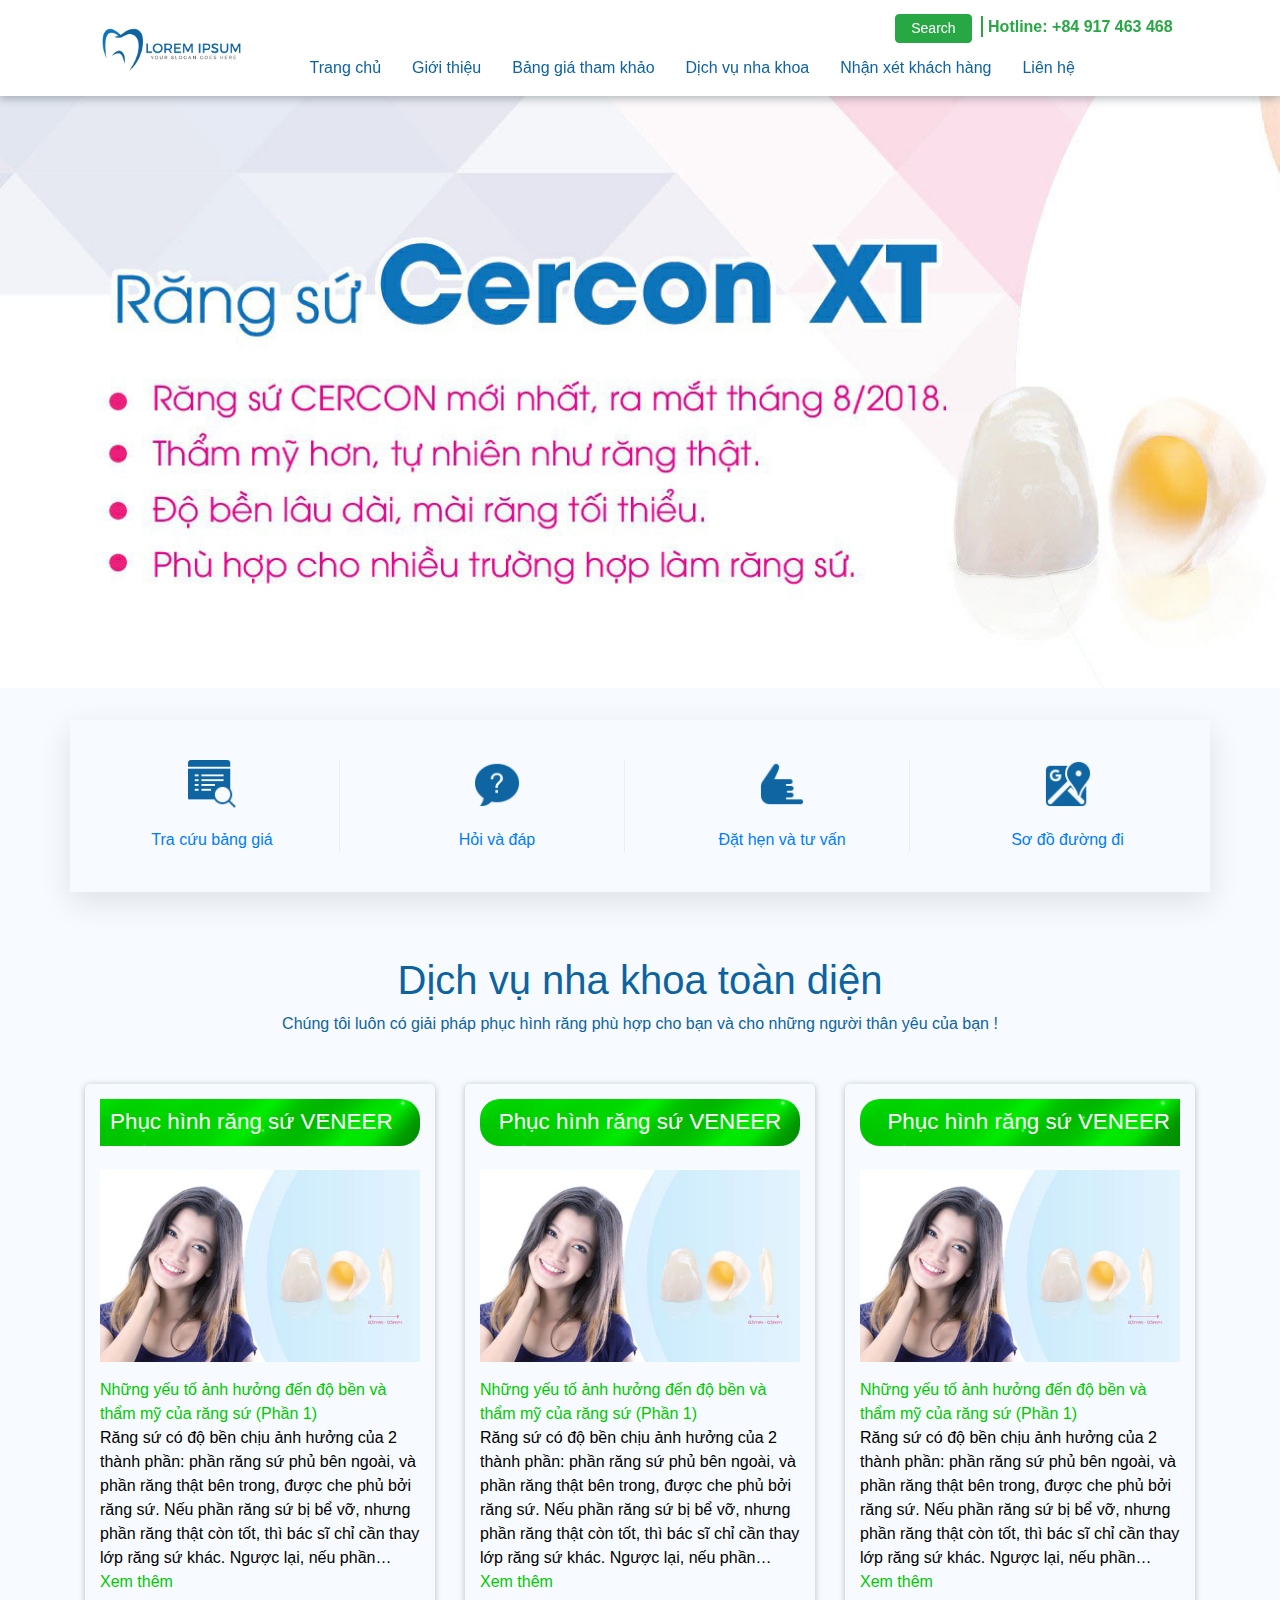
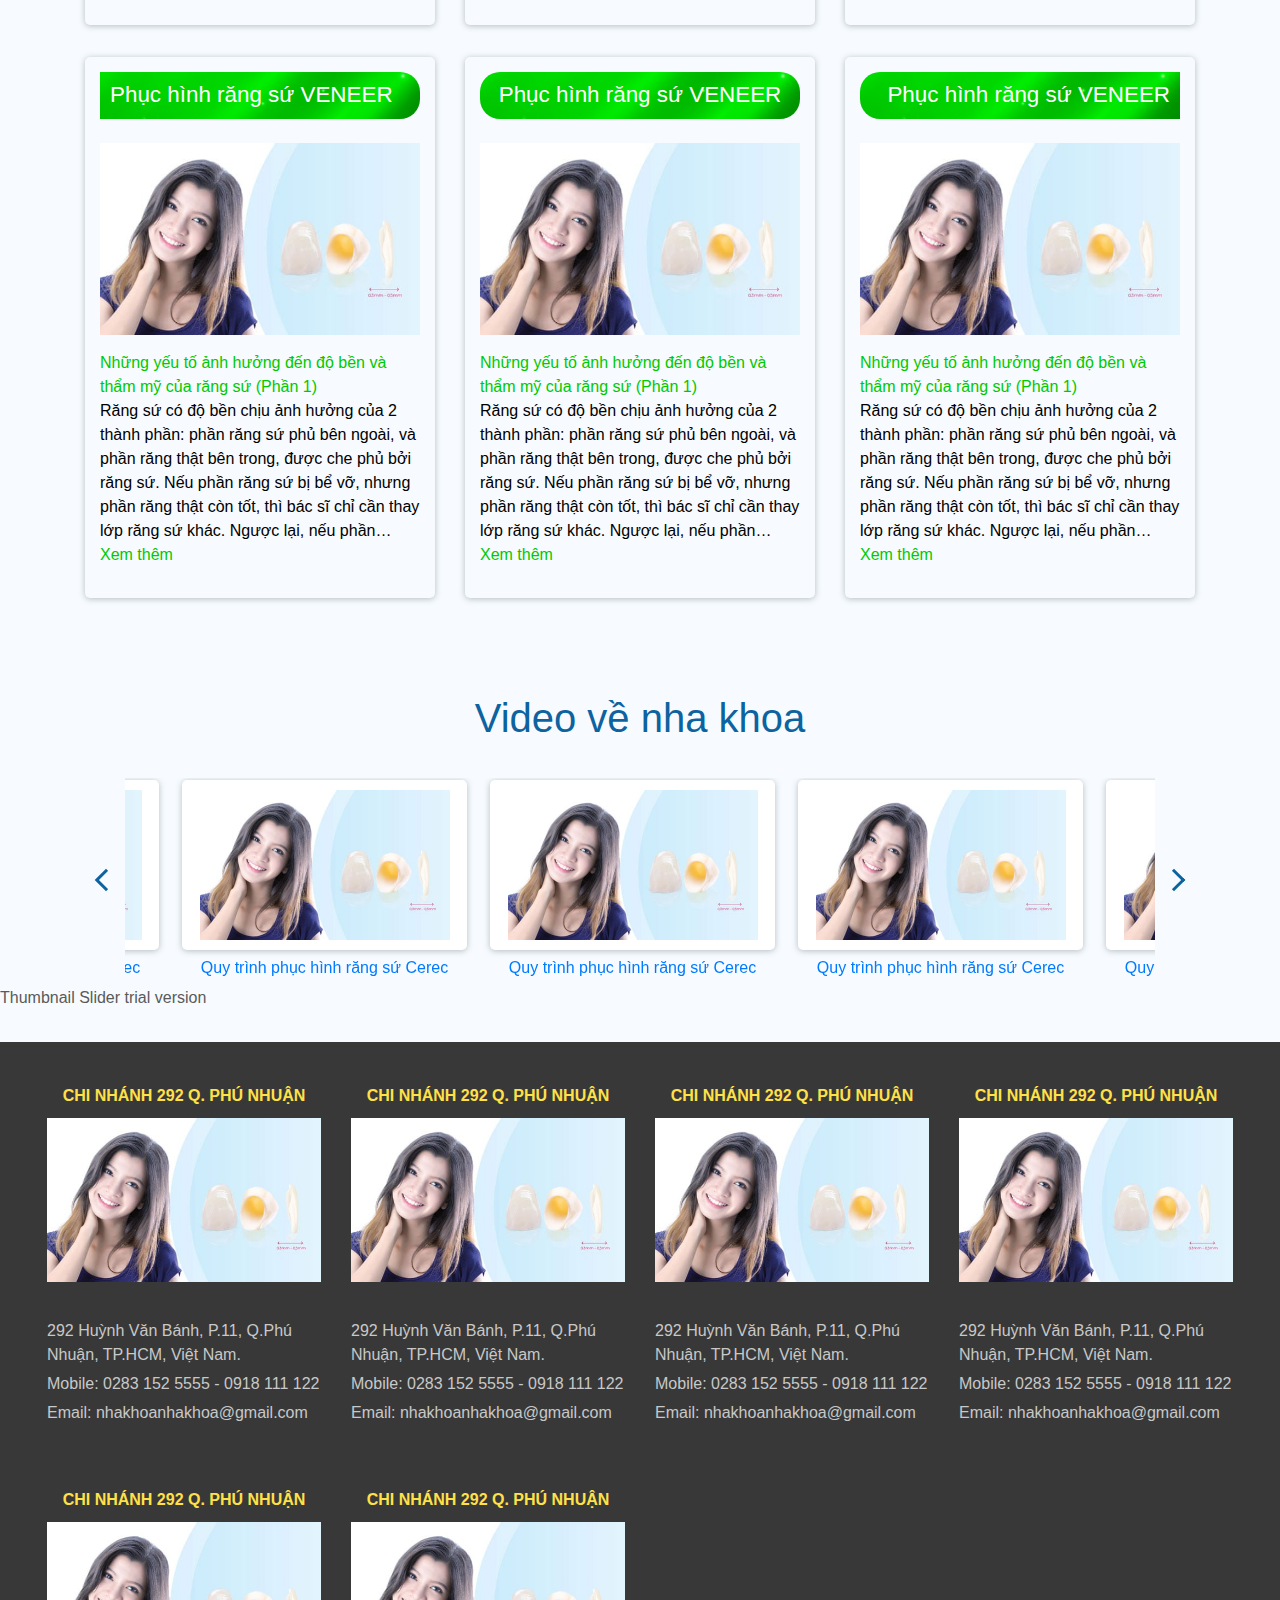
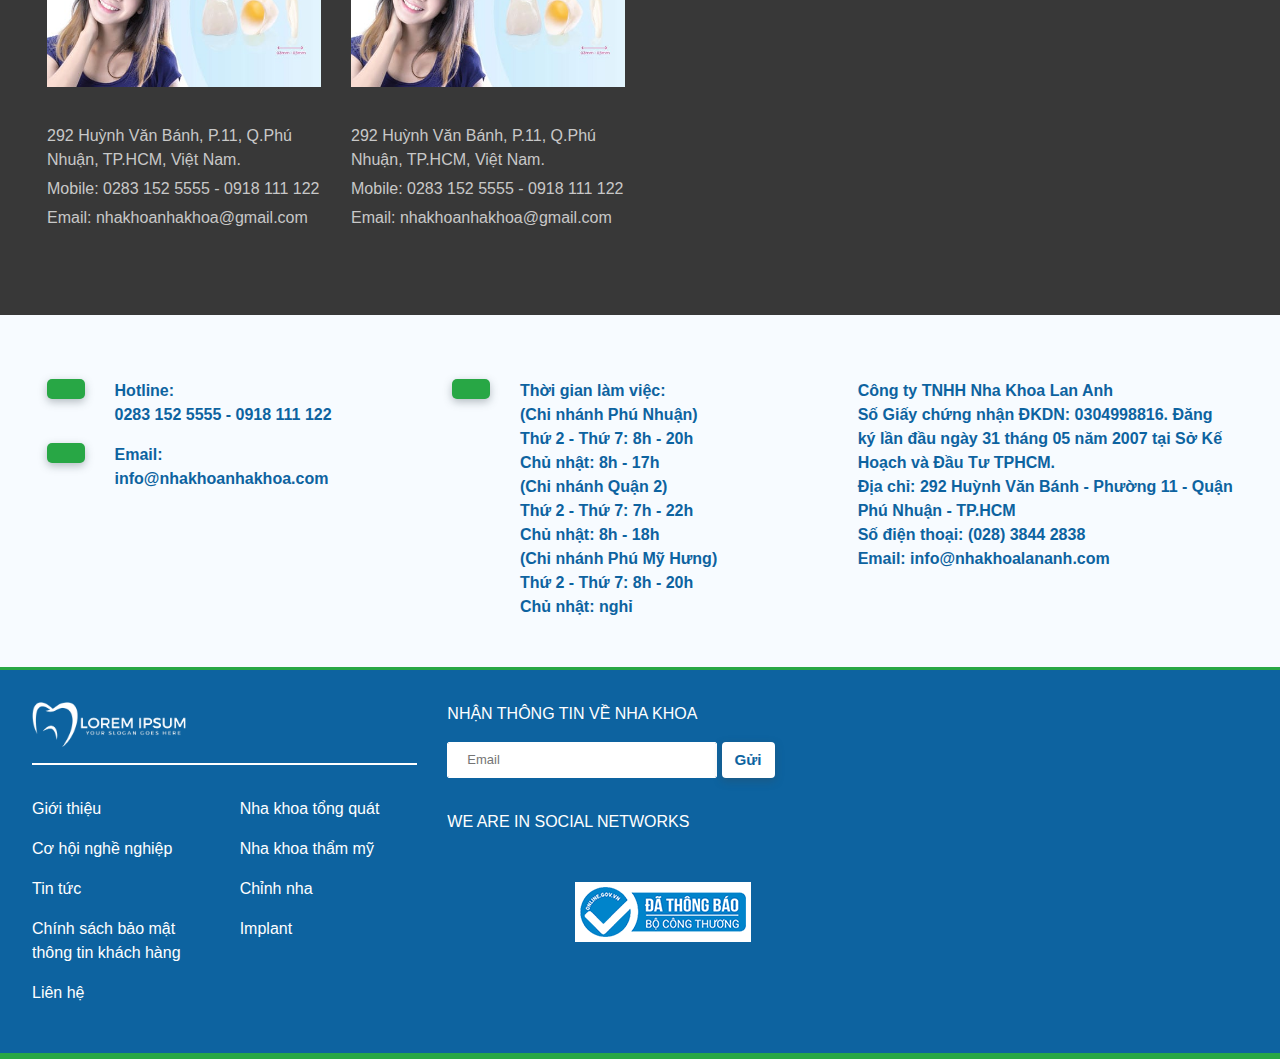
<file: index.html>
<!DOCTYPE html>
<html lang="en">

<head>
    <meta charset="UTF-8">
    <meta name="viewport" content="width=device-width, initial-scale=1.0">
    <meta http-equiv="X-UA-Compatible" content="ie=edge">
    <meta name="description"
        content="Chuyên phục hình răng sứ, implant và chỉnh nha. Có labo giúp làm răng sứ đẹp, nhanh, đúng kĩ thuật.">
    <title>Nha khoa</title>
    <link rel="icon" type="image/x-icon" href="assets/images/favicon.ico">
    <link rel="stylesheet" href="https://use.fontawesome.com/releases/v5.8.1/css/all.css"
        integrity="sha384-50oBUHEmvpQ+1lW4y57PTFmhCaXp0ML5d60M1M7uH2+nqUivzIebhndOJK28anvf" crossorigin="anonymous">
    <link rel="stylesheet" href="assets/css/bootstrap.min.css">
    <link rel="stylesheet" href="assets/css/carousel.css">
    <link rel="stylesheet" href="assets/css/custom.css">
    <link rel="stylesheet" href="assets/css/thumbnail-slider.css">
    <link rel="stylesheet" href="assets/css/responsive.css">
</head>

<body>
    <header>
        <nav class="navbar navbar-expand-md navbar-dark fixed-top" id="navbar">
            <div class="row">
                
                <div class="col-xs-12 col-sm-12 col-md-12 col-lg-12 res-mobile">
                    <button class="navbar-toggler collapsed" id="navbarCollapse" type="button" data-toggle="collapse" data-target="#navbarCollapse"
                        aria-controls="navbarCollapse" aria-expanded="false" aria-label="Toggle navigation">
                        <span class="navbar-toggler-icon"></span>
                    </button>
                    <img src="assets/images/logo.png" class="img-res" alt="">
                </div>
                <div class="col-xs-2 col-sm-2 col-md-2 col-lg-2 res-web">
                    <a class="navbar-brand" href="#"><img src="assets/images/logo.png" alt=""></a>
                </div>
                <div class="col-xs-10 col-sm-10 col-md-10 col-lg-10">
                    <div class="navbar-collapse collapse" id="navbarCollapse">
                        <div class="row control">
                            <div class="col-xs-12 col-sm-12 col-md-12 col-lg-12 text-right">
                                <div>
                                    <span>
                                        <input id="searchBox" class="hide" type="textSearch" placeholder="Search..">
                                        <button class="btn btn-success" id="btnSearch">Search</button>
                                    </span>
                                    <span class="hotline">Hotline: +84 917 463 468</span>
                                </div>
                            </div>
                        </div>
                        <div >
                            <div class="col-xs-12 col-sm-12 col-md-12 col-lg-12">
                                <ul class="navbar-nav mr-auto" id="menu-item">
                                    <li class="nav-item active">
                                        <a class="nav-link" href="index.html">Trang chủ</a>
                                    </li>
                                    <li class="nav-item">
                                        <a class="nav-link" href="intro.html">Giới thiệu</a>
                                    </li>
                                    <li class="nav-item">
                                        <a class="nav-link" href="#">Bảng giá tham khảo</a>
                                    </li>
                                    <li class="nav-item">
                                        <a class="nav-link" href="#">Dịch vụ nha khoa</a>
                                    </li>
                                    <li class="nav-item">
                                        <a class="nav-link" href="#">Nhận xét khách hàng</a>
                                    </li>
                                    <li class="nav-item">
                                        <a class="nav-link" href="contact.html">Liên hệ</a>
                                    </li>
                                </ul>
                            </div>
                        </div>
                    </div>
                </div>
            </div>
        </nav>
    </header>

    <main role="main">
        
        <!-- slider -->

        <div id="myCarousel" class="carousel slide" data-ride="carousel">
            <ol class="carousel-indicators">
                <li data-target="#myCarousel" data-slide-to="0" class="active"></li>
                <li data-target="#myCarousel" data-slide-to="1" class=""></li>
                <li data-target="#myCarousel" data-slide-to="2" class=""></li>
            </ol>
            <div class="carousel-inner">
                <div class="carousel-item active">
                    <img class="first-slide" src="assets/images/slide01.jpg" alt="First slide">
                </div>
                <div class="carousel-item">
                    <img class="second-slide" src="assets/images/slide02.jpg" alt="Second slide">
                </div>
                <div class="carousel-item">
                    <img class="third-slide" src="assets/images/slide03.jpg" alt="Third slide">
                </div>
            </div>
            <a class="carousel-control-prev" href="#myCarousel" role="button" data-slide="prev">
                <span class="carousel-control-prev-icon" aria-hidden="true"></span>
                <span class="sr-only">Previous</span>
            </a>
            <a class="carousel-control-next" href="#myCarousel" role="button" data-slide="next">
                <span class="carousel-control-next-icon" aria-hidden="true"></span>
                <span class="sr-only">Next</span>
            </a>
        </div>

        <!-- slider -->

        <!-- list-control -->

        <div class="container">
            <div class="row list-control">
                <div class="col-lg-3 col-md-6 col-sm-6">
                    <div class="single-features">
                        <div class="f-icon">
                            <img src="assets/images/icon/search.png" alt="">
                        </div>
                        <a href="">Tra cứu bảng giá</a>
                    </div>
                </div>

                <div class="col-lg-3 col-md-6 col-sm-6">
                    <div class="single-features">
                        <div class="f-icon">
                            <img src="assets/images/icon/question.png" alt="">
                        </div>
                        <a href="">Hỏi và đáp</a>
                    </div>
                </div>

                <div class="col-lg-3 col-md-6 col-sm-6">
                    <div class="single-features">
                        <div class="f-icon">
                            <img src="assets/images/icon/call.png" alt="">
                        </div>
                        <a href="">Đặt hẹn và tư vấn</a>
                    </div>
                </div>

                <div class="col-lg-3 col-md-6 col-sm-6">
                    <div class="single-features non-border">
                        <div class="f-icon">
                            <img src="assets/images/icon/map.png" alt="">
                        </div>
                        <a href="">Sơ đồ đường đi</a>
                    </div>
                </div>
            </div>
        </div>

        <!-- list-control -->

        <!-- list service -->

        <div class="container">
            <div class="head-service">
                <h1>Dịch vụ nha khoa toàn diện</h1>
                <p>Chúng tôi luôn có giải pháp phục hình răng phù hợp cho bạn và cho những người thân yêu của bạn !</p>
            </div>

            <div class="content-service">
                <div class="row">
                    <div class="col-xs-4 col-sm-4 col-md-4 col-lg-4 col-service">
                        <div class="contents">
                            <h3>Phục hình răng sứ VENEER</h3>
                            <img src="./assets/images/service/veneer.jpg" width="100%" alt="">
                            <p class="service-desc">
                                <a class="link-service" href="">Những yếu tố ảnh hưởng đến độ bền và thẩm mỹ của răng sứ
                                    (Phần 1)</a><br>
                                Răng sứ có độ bền chịu ảnh hưởng của 2 thành phần: phần răng sứ phủ bên ngoài, và phần
                                răng thật bên trong, được che phủ
                                bởi răng sứ. Nếu phần răng sứ bị bể vỡ, nhưng phần răng thật còn tốt, thì bác sĩ chỉ cần
                                thay lớp răng sứ khác. Ngược
                                lại, nếu phần… <br><a class="link-service" href="">Xem thêm <i
                                        class="fa fa-angle-double-right" aria-hidden="true"></i></a>
                            </p>
                        </div>
                    </div>
                    <div class="col-xs-4 col-sm-4 col-md-4 col-lg-4 col-service col-center">
                        <div class="contents">
                            <h3>Phục hình răng sứ VENEER</h3>
                            <img src="./assets/images/service/veneer.jpg" width="100%" alt="">
                            <p class="service-desc">
                                <a class="link-service" href="">Những yếu tố ảnh hưởng đến độ bền và thẩm mỹ của răng sứ
                                    (Phần 1)</a><br>
                                Răng sứ có độ bền chịu ảnh hưởng của 2 thành phần: phần răng sứ phủ bên ngoài, và phần
                                răng thật bên trong, được
                                che phủ
                                bởi răng sứ. Nếu phần răng sứ bị bể vỡ, nhưng phần răng thật còn tốt, thì bác sĩ chỉ cần
                                thay lớp răng sứ khác.
                                Ngược
                                lại, nếu phần… <br><a class="link-service" href="">Xem thêm <i
                                        class="fa fa-angle-double-right" aria-hidden="true"></i></a>
                            </p>
                        </div>
                    </div>
                    <div class="col-xs-4 col-sm-4 col-md-4 col-lg-4 col-service col-right">
                        <div class="contents">
                            <h3>Phục hình răng sứ VENEER</h3>
                            <img src="./assets/images/service/veneer.jpg" width="100%" alt="">
                            <p class="service-desc">
                                <a class="link-service" href="">Những yếu tố ảnh hưởng đến độ bền và thẩm mỹ của răng sứ
                                    (Phần 1)</a><br>
                                Răng sứ có độ bền chịu ảnh hưởng của 2 thành phần: phần răng sứ phủ bên ngoài, và phần
                                răng thật bên trong, được
                                che phủ
                                bởi răng sứ. Nếu phần răng sứ bị bể vỡ, nhưng phần răng thật còn tốt, thì bác sĩ chỉ cần
                                thay lớp răng sứ khác.
                                Ngược
                                lại, nếu phần… <br><a class="link-service" href="">Xem thêm <i
                                        class="fa fa-angle-double-right" aria-hidden="true"></i></a>
                            </p>
                        </div>
                    </div>
                    <div class="col-xs-4 col-sm-4 col-md-4 col-lg-4 col-service">
                        <div class="contents">
                            <h3>Phục hình răng sứ VENEER</h3>
                            <img src="./assets/images/service/veneer.jpg" width="100%" alt="">
                            <p class="service-desc">
                                <a class="link-service" href="">Những yếu tố ảnh hưởng đến độ bền và thẩm mỹ của răng sứ
                                    (Phần 1)</a><br>
                                Răng sứ có độ bền chịu ảnh hưởng của 2 thành phần: phần răng sứ phủ bên ngoài, và phần
                                răng thật bên trong, được che phủ
                                bởi răng sứ. Nếu phần răng sứ bị bể vỡ, nhưng phần răng thật còn tốt, thì bác sĩ chỉ cần
                                thay lớp răng sứ khác. Ngược
                                lại, nếu phần… <br><a class="link-service" href="">Xem thêm <i
                                        class="fa fa-angle-double-right" aria-hidden="true"></i></a>
                            </p>
                        </div>
                    </div>
                    <div class="col-xs-4 col-sm-4 col-md-4 col-lg-4 col-service col-center">
                        <div class="contents">
                            <h3>Phục hình răng sứ VENEER</h3>
                            <img src="./assets/images/service/veneer.jpg" width="100%" alt="">
                            <p class="service-desc">
                                <a class="link-service" href="">Những yếu tố ảnh hưởng đến độ bền và thẩm mỹ của răng sứ
                                    (Phần 1)</a><br>
                                Răng sứ có độ bền chịu ảnh hưởng của 2 thành phần: phần răng sứ phủ bên ngoài, và phần
                                răng thật bên trong, được
                                che phủ
                                bởi răng sứ. Nếu phần răng sứ bị bể vỡ, nhưng phần răng thật còn tốt, thì bác sĩ chỉ cần
                                thay lớp răng sứ khác.
                                Ngược
                                lại, nếu phần… <br><a class="link-service" href="">Xem thêm <i
                                        class="fa fa-angle-double-right" aria-hidden="true"></i></a>
                            </p>
                        </div>
                    </div>
                    <div class="col-xs-4 col-sm-4 col-md-4 col-lg-4 col-service col-right">
                        <div class="contents">
                            <h3>Phục hình răng sứ VENEER</h3>
                            <img src="./assets/images/service/veneer.jpg" width="100%" alt="">
                            <p class="service-desc">
                                <a class="link-service" href="">Những yếu tố ảnh hưởng đến độ bền và thẩm mỹ của răng sứ
                                    (Phần 1)</a><br>
                                Răng sứ có độ bền chịu ảnh hưởng của 2 thành phần: phần răng sứ phủ bên ngoài, và phần
                                răng thật bên trong, được
                                che phủ
                                bởi răng sứ. Nếu phần răng sứ bị bể vỡ, nhưng phần răng thật còn tốt, thì bác sĩ chỉ cần
                                thay lớp răng sứ khác.
                                Ngược
                                lại, nếu phần…<br><a class="link-service" href="">Xem thêm <i
                                        class="fa fa-angle-double-right" aria-hidden="true"></i></a>
                            </p>
                        </div>
                    </div>
                </div>
            </div>
        </div>

        <!-- list service -->

        <!-- FOOTER -->

        <!-- video -->

        <div class="container">
            <div class="head-service">
                <h1>Video về nha khoa</h1>
            </div>

            <div id="thumbnail-slider">
                <div class="inner">
                    <ul>
                        <li>
                            <div class="panel-thumbnail">
                                <a href="contact.html" title="image 3" class="thumb">
                                    <img class="img-fluid mx-auto d-block" src="./assets/images/service/veneer.jpg"
                                        alt="slide 2">
                                    Quy trình phục hình răng sứ Cerec
                                </a>
                            </div>
                        </li>
                        <li>
                            <div class="panel-thumbnail">
                                <a href="contact.html" title="image 3" class="thumb">
                                    <img class="img-fluid mx-auto d-block" src="./assets/images/service/veneer.jpg"
                                        alt="slide 2">
                                    Quy trình phục hình răng sứ Cerec
                                </a>
                            </div>
                        </li>
                        <li>
                            <div class="panel-thumbnail">
                                <a href="contact.html" title="image 3" class="thumb">
                                    <img class="img-fluid mx-auto d-block" src="./assets/images/service/veneer.jpg"
                                        alt="slide 2">
                                    Quy trình phục hình răng sứ Cerec
                                </a>
                            </div>
                        </li>
                        <li>
                            <div class="panel-thumbnail">
                                <a href="contact.html" title="image 3" class="thumb">
                                    <img class="img-fluid mx-auto d-block" src="./assets/images/service/veneer.jpg"
                                        alt="slide 2">Quy trình phục hình răng sứ Cerec
                                </a>
                            </div>
                        </li>
                        <li>
                            <div class="panel-thumbnail">
                                <a href="contact.html" title="image 3" class="thumb">
                                    <img class="img-fluid mx-auto d-block" src="./assets/images/service/veneer.jpg"
                                        alt="slide 2">Quy trình phục hình răng sứ Cerec
                                </a>
                            </div>
                        </li>
                        <li>
                            <div class="panel-thumbnail">
                                <a href="contact.html" title="image 3" class="thumb">
                                    <img class="img-fluid mx-auto d-block" src="./assets/images/service/veneer.jpg"
                                        alt="slide 2">Quy trình phục hình răng sứ Cerec
                                </a>
                            </div>
                        </li>
                        <li>
                            <div class="panel-thumbnail">
                                <a href="contact.html" title="image 3" class="thumb">
                                    <img class="img-fluid mx-auto d-block" src="./assets/images/service/veneer.jpg"
                                        alt="slide 2">Quy trình phục hình răng sứ Cerec
                                </a>
                            </div>
                        </li>
                    </ul>
                </div>
            </div>
        </div>

        <!-- video -->

        <!-- branch -->

        <div class="container-fluid">
            <div class="row branch">
                <div class="col-xs-3 col-sm-3 col-md-3 col-lg-3">
                    <div class="branch-name">CHI NHÁNH 292 Q. PHÚ NHUẬN</div>
                    <img src="assets/images/service/veneer.jpg" alt="">
                    <div class="branch-address">292 Huỳnh Văn Bánh, P.11, Q.Phú Nhuận, TP.HCM, Việt Nam.</div>
                    <div class="branch-mobile">Mobile: 0283 152 5555 - 0918 111 122</div>
                    <div class="branch-email">Email: nhakhoanhakhoa@gmail.com</div>
                </div>
                <div class="col-xs-3 col-sm-3 col-md-3 col-lg-3">
                    <div class="branch-name">CHI NHÁNH 292 Q. PHÚ NHUẬN</div>
                    <img src="assets/images/service/veneer.jpg" alt="">
                    <div class="branch-address">292 Huỳnh Văn Bánh, P.11, Q.Phú Nhuận, TP.HCM, Việt Nam.</div>
                    <div class="branch-mobile">Mobile: 0283 152 5555 - 0918 111 122</div>
                    <div class="branch-email">Email: nhakhoanhakhoa@gmail.com</div>
                </div>
                <div class="col-xs-3 col-sm-3 col-md-3 col-lg-3">
                    <div class="branch-name">CHI NHÁNH 292 Q. PHÚ NHUẬN</div>
                    <img src="assets/images/service/veneer.jpg" alt="">
                    <div class="branch-address">292 Huỳnh Văn Bánh, P.11, Q.Phú Nhuận, TP.HCM, Việt Nam.</div>
                    <div class="branch-mobile">Mobile: 0283 152 5555 - 0918 111 122</div>
                    <div class="branch-email">Email: nhakhoanhakhoa@gmail.com</div>
                </div>
                <div class="col-xs-3 col-sm-3 col-md-3 col-lg-3">
                    <div class="branch-name">CHI NHÁNH 292 Q. PHÚ NHUẬN</div>
                    <img src="assets/images/service/veneer.jpg" alt="">
                    <div class="branch-address">292 Huỳnh Văn Bánh, P.11, Q.Phú Nhuận, TP.HCM, Việt Nam.</div>
                    <div class="branch-mobile">Mobile: 0283 152 5555 - 0918 111 122</div>
                    <div class="branch-email">Email: nhakhoanhakhoa@gmail.com</div>
                </div>
                <div class="col-xs-3 col-sm-3 col-md-3 col-lg-3">
                    <div class="branch-name">CHI NHÁNH 292 Q. PHÚ NHUẬN</div>
                    <img src="assets/images/service/veneer.jpg" alt="">
                    <div class="branch-address">292 Huỳnh Văn Bánh, P.11, Q.Phú Nhuận, TP.HCM, Việt Nam.</div>
                    <div class="branch-mobile">Mobile: 0283 152 5555 - 0918 111 122</div>
                    <div class="branch-email">Email: nhakhoanhakhoa@gmail.com</div>
                </div>
                <div class="col-xs-3 col-sm-3 col-md-3 col-lg-3">
                    <div class="branch-name">CHI NHÁNH 292 Q. PHÚ NHUẬN</div>
                    <img src="assets/images/service/veneer.jpg" alt="">
                    <div class="branch-address">292 Huỳnh Văn Bánh, P.11, Q.Phú Nhuận, TP.HCM, Việt Nam.</div>
                    <div class="branch-mobile">Mobile: 0283 152 5555 - 0918 111 122</div>
                    <div class="branch-email">Email: nhakhoanhakhoa@gmail.com</div>
                </div>
            </div>
        </div>

        <!-- branch -->

        <!-- info -->

        <div class="container-fluid">
            <div class="row info-section">
                <div class="col-xs-4 col-sm-4 col-md-4 col-lg-4">
                    <div class="row">
                        <div class="col-xs-2 col-sm-2 col-md-2 col-lg-2">
                            <div class="icon-info">
                                <i class="fa fa-phone" aria-hidden="true"></i>
                            </div>
                        </div>

                        <div class="col-xs-10 col-sm-10 col-md-10 col-lg-10">
                            <p>Hotline:</p>
                            <p>0283 152 5555 - 0918 111 122</p>
                        </div>
                    </div>
                    <div class="row">
                        <div class="col-xs-2 col-sm-2 col-md-2 col-lg-2">
                            <div class="icon-info">
                                <i class="fa fa-envelope" aria-hidden="true"></i>
                            </div>
                        </div>

                        <div class="col-xs-10 col-sm-10 col-md-10 col-lg-10">
                            <p>Email:</p>
                            <p>info@nhakhoanhakhoa.com</p>
                        </div>
                    </div>
                </div>
                <div class="col-xs-4 col-sm-4 col-md-4 col-lg-4">
                    <div class="row">
                        <div class="col-xs-2 col-sm-2 col-md-2 col-lg-2">
                            <div class="icon-info">
                                <i class="fa fa-clock" aria-hidden="true"></i>
                            </div>
                        </div>

                        <div class="col-xs-10 col-sm-10 col-md-10 col-lg-10">
                            <p>Thời gian làm việc: <br>
                                (Chi nhánh Phú Nhuận)<br>
                                Thứ 2 - Thứ 7: 8h - 20h<br>
                                Chủ nhật: 8h - 17h<br>
                                (Chi nhánh Quận 2)<br>
                                Thứ 2 - Thứ 7: 7h - 22h<br>
                                Chủ nhật: 8h - 18h<br>
                                (Chi nhánh Phú Mỹ Hưng)<br>
                                Thứ 2 - Thứ 7: 8h - 20h<br>
                                Chủ nhật: nghỉ</p>
                        </div>
                    </div>
                </div>
                <div class="col-xs-4 col-sm-4 col-md-4 col-lg-4">
                    <p>Công ty TNHH Nha Khoa Lan Anh<br>
                        Số Giấy chứng nhận ĐKDN: 0304998816. Đăng ký lần đầu ngày 31 tháng 05 năm 2007 tại Sở Kế Hoạch
                        và Đầu Tư TPHCM.<br>
                        Địa chỉ: 292 Huỳnh Văn Bánh - Phường 11 - Quận Phú Nhuận - TP.HCM<br>
                        Số điện thoại: (028) 3844 2838<br>
                        Email: info@nhakhoalananh.com</p>
                </div>
            </div>
        </div>

        <!-- info -->

        <!-- footer -->

        <div class="container-fluid footer">
            <div class="row">
                <div class="col-xs-4 col-sm-4 col-md-4 col-lg-4">
                    <img class="logo" src="./assets/images/logo-white.png" alt="" width="40%">
                    <hr>
                    <div class="row">
                        <div class="col-xs-6 col-sm-6 col-md-6 col-lg-6">
                            <ul>
                                <li><a href="">Giới thiệu</a></li>
                                <li><a href="">Cơ hội nghề nghiệp</a></li>
                                <li><a href="">Tin tức</a></li>
                                <li><a href="">Chính sách bảo mật thông tin khách hàng</a></li>
                                <li><a href="">Liên hệ</a></li>
                            </ul>
                        </div>
                        <div class="col-xs-6 col-sm-6 col-md-6 col-lg-6">
                            <ul>
                                <li><a href="">Nha khoa tổng quát</a></li>
                                <li><a href="">Nha khoa thẩm mỹ</a></li>
                                <li><a href="">Chỉnh nha</a></li>
                                <li><a href="">Implant</a></li>
                            </ul>
                        </div>
                    </div>
                </div>
                <div class="col-xs-4 col-sm-4 col-md-4 col-lg-4">
                    <div class="send-mail">
                        <p>NHẬN THÔNG TIN VỀ NHA KHOA</p>
                        <div class="form-send">
                            <input type="text" placeholder="Email">
                            <button class="btn">Gửi</button>
                        </div>
                    </div>
                    <div class="social-network">
                        <p>WE ARE IN SOCIAL NETWORKS</p>
                        <i class="fab fa-facebook-f"></i>
                        <i class="fab fa-google-plus-g"></i>
                        <i class="fab fa-youtube"></i>
                        <i class="fab fa-instagram"></i>
                        <img src="./assets/images/da-thong-bao-bo-cong-thuong.png" alt="">
                    </div>
                </div>
                <div class="col-xs-4 col-sm-4 col-md-4 col-lg-4">

                </div>
            </div>
        </div>

        <!-- footer -->

        <!-- FOOTER -->

    </main>

    <!-- Bootstrap core JavaScript
        ================================================== -->
    <!-- Placed at the end of the document so the pages load faster -->
    <script src="assets/js/jquery-3.3.1.slim.min.js"></script>
    <script>window.jQuery || document.write('<script src="assets/js/vendor/jquery-slim.min.js"><\/script>')</script>
    <script src="assets/js/popper.min.js"></script>
    <script src="assets/js/bootstrap.min.js"></script>
    <!-- Just to make our placeholder images work. Don't actually copy the next line! -->
    <script src="assets/js/holder.min.js"></script>
    <script src="assets/js/main.js"></script>
    <script src="assets/js/thumbnail-slider.js"></script>

    <script>
        var thumbs1 = document.getElementById("thumbnail-slider");
        var thumbs2 = document.getElementById("thumbs2");
        var closeBtn = document.getElementById("closeBtn");
        var slides = thumbs1.getElementsByTagName("li");
        for (var i = 0; i < slides.length; i++) {
            slides[i].index = i;
            slides[i].onclick = function (e) {
                var li = this;
                var clickedEnlargeBtn = false;
                if (e.offsetX > 220 && e.offsetY < 25) clickedEnlargeBtn = true;
                if (li.className.indexOf("active") != -1 || clickedEnlargeBtn) {
                    thumbs2.style.display = "block";
                    mcThumbs2.init(li.index);
                }
            };
        }

        // thumbs2.onclick = closeBtn.onclick = function (e) {
        //     //This event will be triggered only when clicking the area outside the thumbs or clicking the CLOSE button
        //     thumbs2.style.display = "none";
        // };
    </script>


    <svg xmlns="http://www.w3.org/2000/svg" width="500" height="500" viewBox="0 0 500 500" preserveAspectRatio="none"
        style="display: none; visibility: hidden; position: absolute; top: -100%; left: -100%;">
        <defs>
            <style type="text/css"></style>
        </defs><text x="0" y="25"
            style="font-weight:bold;font-size:25pt;font-family:Arial, Helvetica, Open Sans, sans-serif">500x500</text>
    </svg>
</body>

</html>
</file>
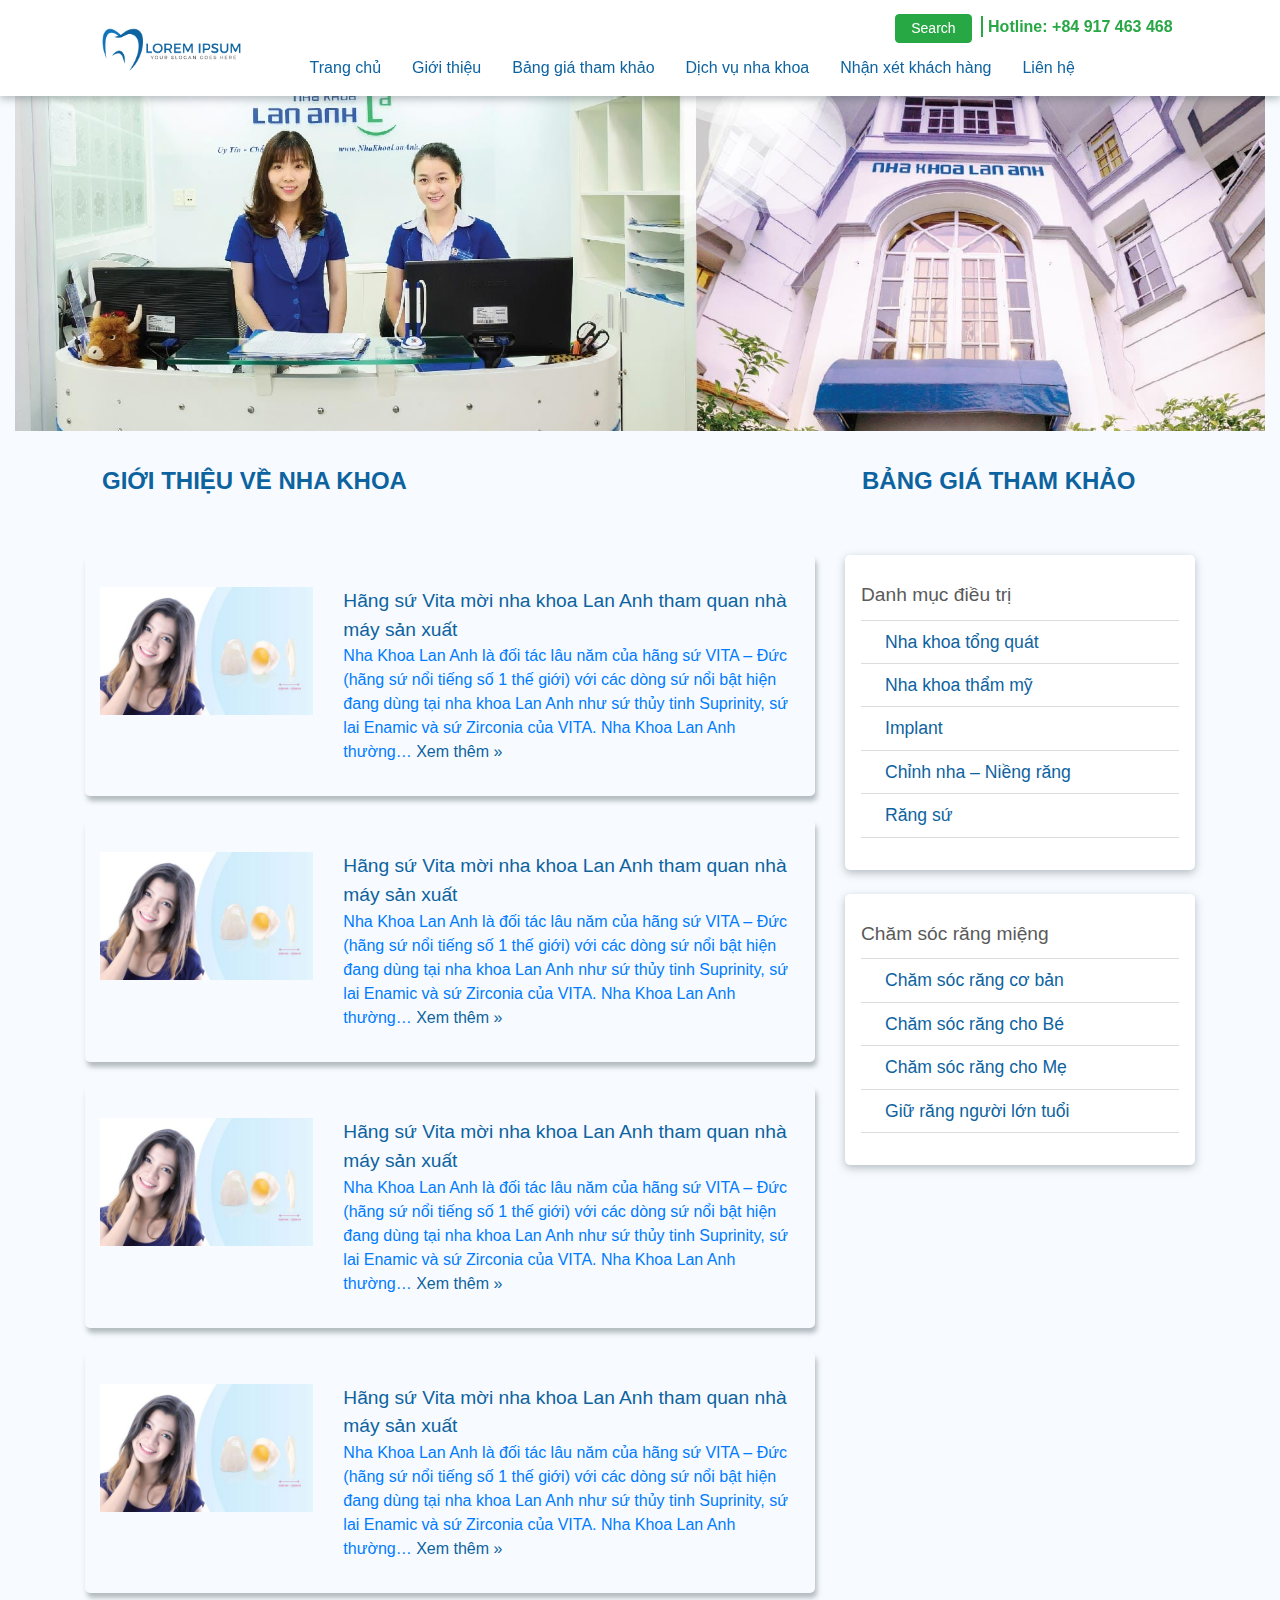
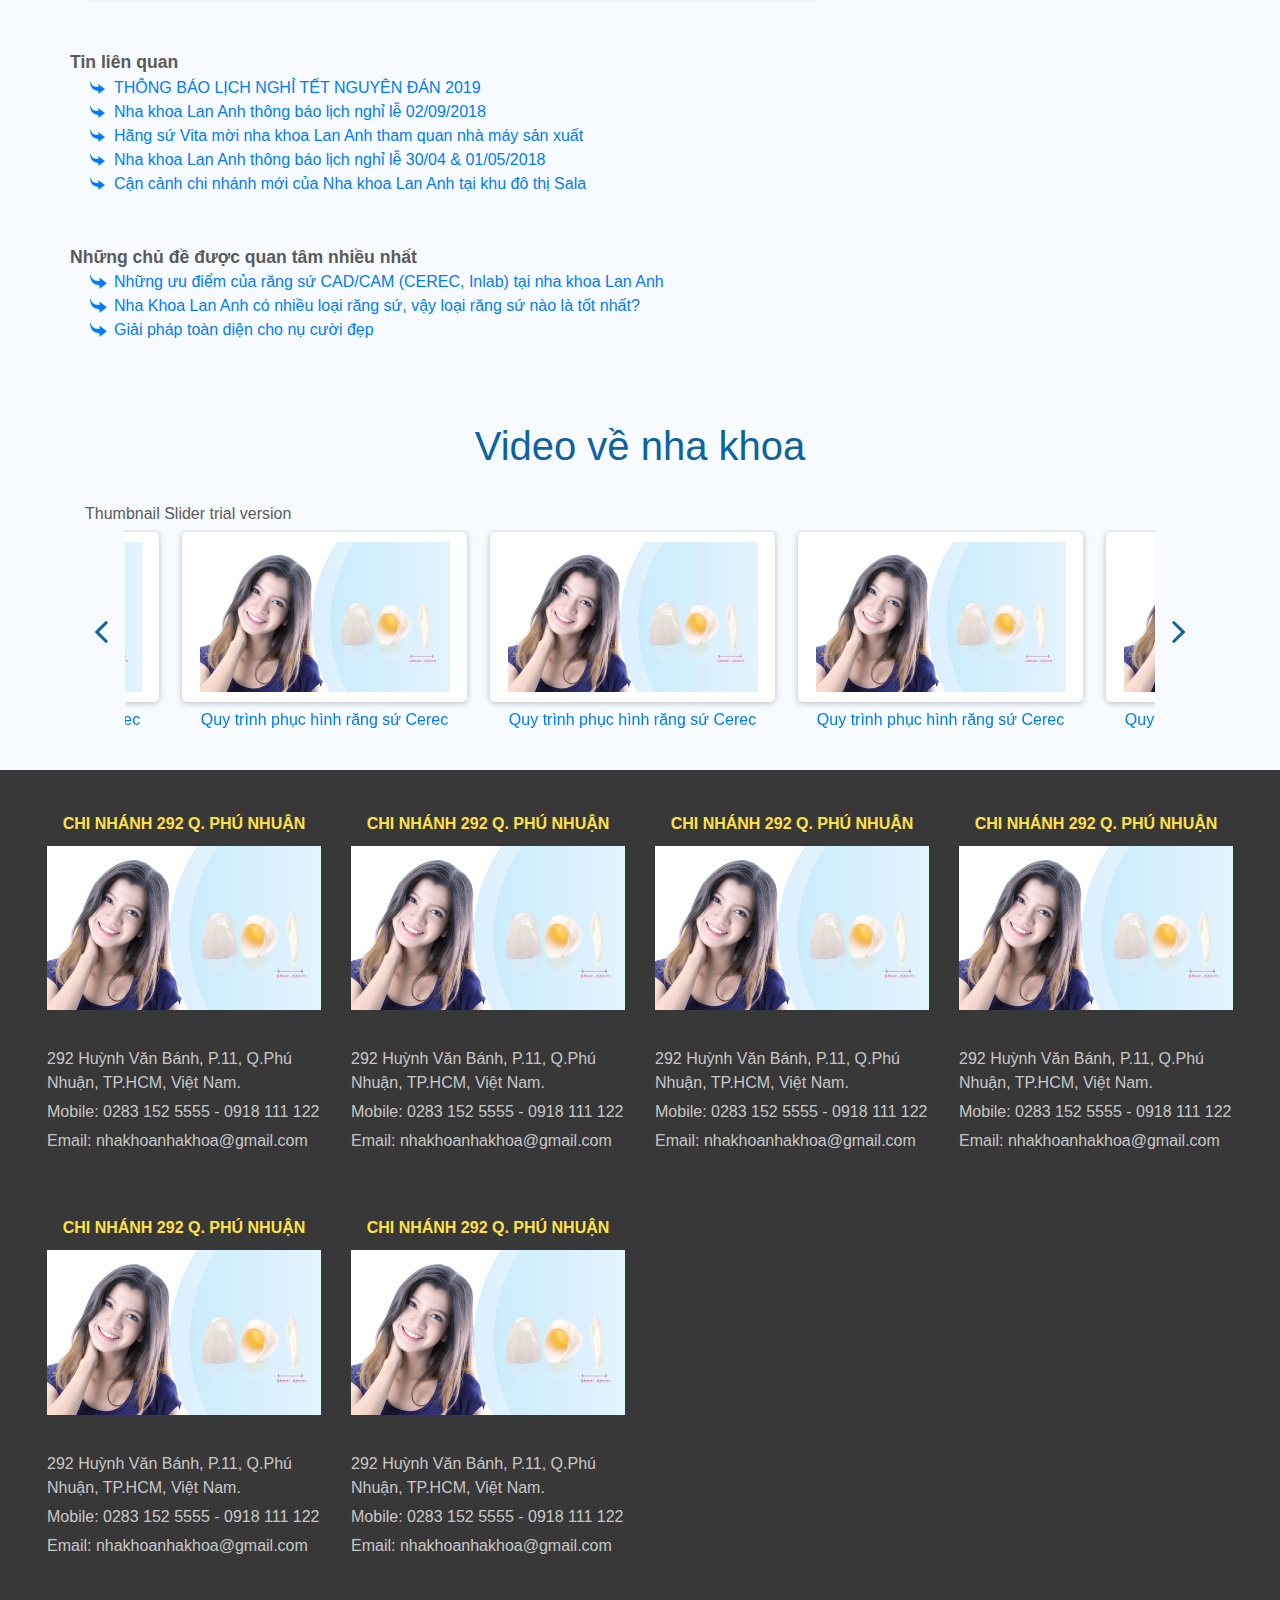
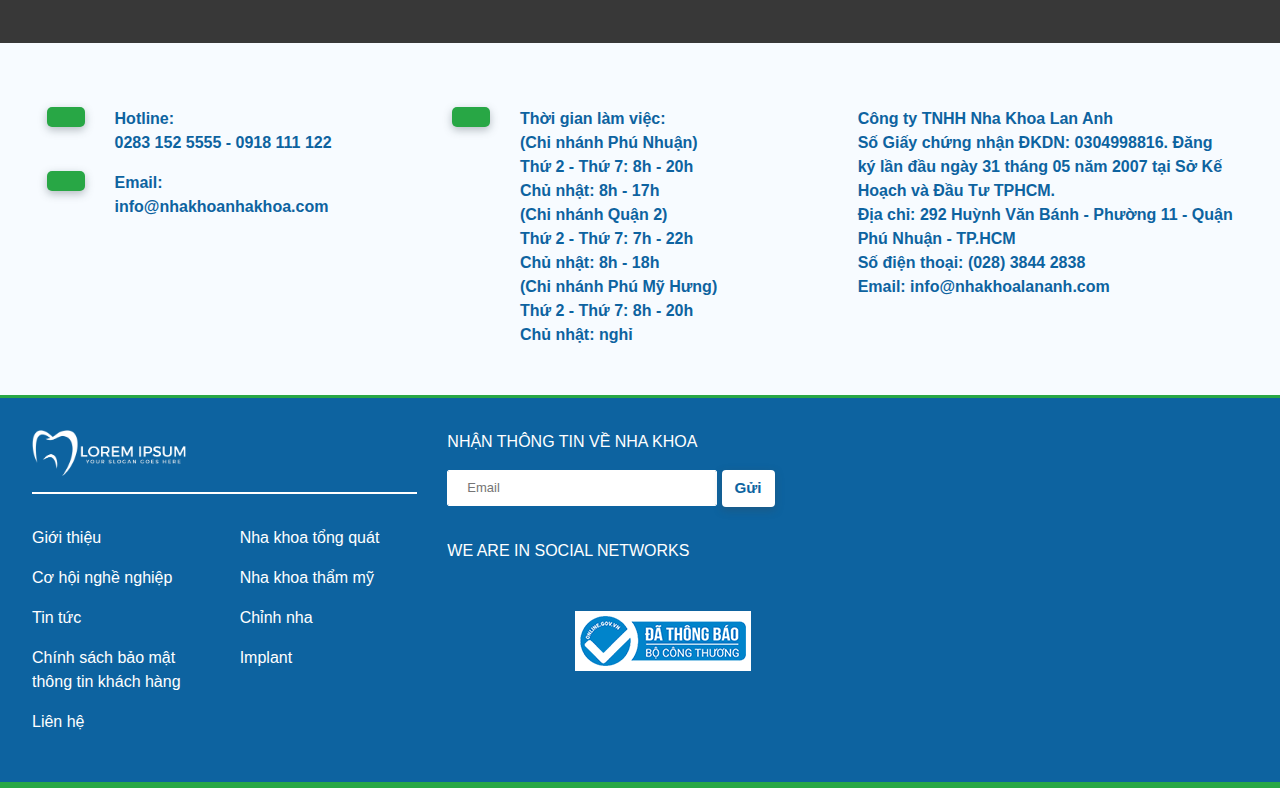
<file: intro.html>
<!DOCTYPE html>
<html lang="en">

<head>
    <meta charset="UTF-8">
    <meta name="viewport" content="width=device-width, initial-scale=1.0">
    <meta http-equiv="X-UA-Compatible" content="ie=edge">
    <meta name="description"
        content="Chuyên phục hình răng sứ, implant và chỉnh nha. Có labo giúp làm răng sứ đẹp, nhanh, đúng kĩ thuật.">
    <title>Nha khoa</title>
    <link rel="icon" type="image/x-icon" href="assets/images/favicon.ico">
    <link rel="stylesheet" href="https://use.fontawesome.com/releases/v5.8.1/css/all.css"
        integrity="sha384-50oBUHEmvpQ+1lW4y57PTFmhCaXp0ML5d60M1M7uH2+nqUivzIebhndOJK28anvf" crossorigin="anonymous">
    <link rel="stylesheet" href="assets/css/bootstrap.min.css">
    <link rel="stylesheet" href="assets/css/carousel.css">
    <link rel="stylesheet" href="assets/css/custom.css">
    <link rel="stylesheet" href="assets/css/thumbnail-slider.css">
    <link rel="stylesheet" href="assets/css/responsive.css">
</head>

<body>
    <header>
        <nav class="navbar navbar-expand-md navbar-dark fixed-top" id="navbar">
            <div class="row">
        
                <div class="col-xs-12 col-sm-12 col-md-12 col-lg-12 res-mobile">
                    <button class="navbar-toggler collapsed" id="navbarCollapse" type="button" data-toggle="collapse"
                        data-target="#navbarCollapse" aria-controls="navbarCollapse" aria-expanded="false"
                        aria-label="Toggle navigation">
                        <span class="navbar-toggler-icon"></span>
                    </button>
                    <img src="assets/images/logo.png" class="img-res" alt="">
                </div>
                <div class="col-xs-2 col-sm-2 col-md-2 col-lg-2 res-web">
                    <a class="navbar-brand" href="#"><img src="assets/images/logo.png" alt=""></a>
                </div>
                <div class="col-xs-10 col-sm-10 col-md-10 col-lg-10">
                    <div class="navbar-collapse collapse" id="navbarCollapse">
                        <div class="row control">
                            <div class="col-xs-12 col-sm-12 col-md-12 col-lg-12 text-right">
                                <div>
                                    <span>
                                        <input id="searchBox" class="hide" type="textSearch" placeholder="Search..">
                                        <button class="btn btn-success" id="btnSearch">Search</button>
                                    </span>
                                    <span class="hotline">Hotline: +84 917 463 468</span>
                                </div>
                            </div>
                        </div>
                        <div>
                            <div class="col-xs-12 col-sm-12 col-md-12 col-lg-12">
                                <ul class="navbar-nav mr-auto" id="menu-item">
                                    <li class="nav-item active">
                                        <a class="nav-link" href="index.html">Trang chủ</a>
                                    </li>
                                    <li class="nav-item">
                                        <a class="nav-link" href="intro.html">Giới thiệu</a>
                                    </li>
                                    <li class="nav-item">
                                        <a class="nav-link" href="#">Bảng giá tham khảo</a>
                                    </li>
                                    <li class="nav-item">
                                        <a class="nav-link" href="#">Dịch vụ nha khoa</a>
                                    </li>
                                    <li class="nav-item">
                                        <a class="nav-link" href="#">Nhận xét khách hàng</a>
                                    </li>
                                    <li class="nav-item">
                                        <a class="nav-link" href="contact.html">Liên hệ</a>
                                    </li>
                                </ul>
                            </div>
                        </div>
                    </div>
                </div>
            </div>
        </nav>
    </header>

    <main role="main">

        <div class="backdrop">
            <div class="container-fluid">
                <img src="./assets/images/Bannertrang-trong-nkla.jpg" alt="" width="100%">
            </div>
        </div>

        <!-- body -->

        <div class="container">
            <div class="row">

                <!-- list-post -->

                <div class="col-xs-8 col-sm-8 col-md-8 col-lg-8">
                    <div class="row intro-title">GIỚI THIỆU VỀ NHA KHOA</div>
                    <div class="row item-post">
                        <a href="post.html">
                            <div class="col-xs-4 col-sm-4 col-md-4 col-lg-4">
                                <img src="./assets/images/service/veneer.jpg" alt="">
                            </div>
                            <div class="col-xs-8 col-sm-8 col-md-8 col-lg-8">
                                <div class="title">Hãng sứ Vita mời nha khoa Lan Anh tham quan nhà máy sản xuất</div>
                                <div class="content">Nha Khoa Lan Anh là đối tác lâu năm của hãng sứ VITA – Đức (hãng sứ
                                    nổi tiếng số 1 thế giới) với các dòng sứ nổi bật
                                    hiện đang dùng tại nha khoa Lan Anh như sứ thủy tinh Suprinity, sứ lai Enamic và sứ
                                    Zirconia của VITA. Nha Khoa Lan Anh
                                    thường… <span class="see-more">Xem thêm »</span></div>
                            </div>
                        </a>
                    </div>
                    <div class="row item-post">
                        <a href="post.html">
                            <div class="col-xs-4 col-sm-4 col-md-4 col-lg-4">
                                <img src="./assets/images/service/veneer.jpg" alt="">
                            </div>
                            <div class="col-xs-8 col-sm-8 col-md-8 col-lg-8">
                                <div class="title">Hãng sứ Vita mời nha khoa Lan Anh tham quan nhà máy sản xuất</div>
                                <div class="content">Nha Khoa Lan Anh là đối tác lâu năm của hãng sứ VITA – Đức (hãng sứ
                                    nổi tiếng số 1 thế giới) với các dòng sứ nổi bật
                                    hiện đang dùng tại nha khoa Lan Anh như sứ thủy tinh Suprinity, sứ lai Enamic và sứ
                                    Zirconia của VITA. Nha Khoa Lan Anh
                                    thường… <span class="see-more">Xem thêm »</span></div>
                            </div>
                        </a>
                    </div>
                    <div class="row item-post">
                        <a href="post.html">
                            <div class="col-xs-4 col-sm-4 col-md-4 col-lg-4">
                                <img src="./assets/images/service/veneer.jpg" alt="">
                            </div>
                            <div class="col-xs-8 col-sm-8 col-md-8 col-lg-8">
                                <div class="title">Hãng sứ Vita mời nha khoa Lan Anh tham quan nhà máy sản xuất</div>
                                <div class="content">Nha Khoa Lan Anh là đối tác lâu năm của hãng sứ VITA – Đức (hãng sứ
                                    nổi tiếng số 1 thế giới) với các dòng sứ nổi bật
                                    hiện đang dùng tại nha khoa Lan Anh như sứ thủy tinh Suprinity, sứ lai Enamic và sứ
                                    Zirconia của VITA. Nha Khoa Lan Anh
                                    thường… <span class="see-more">Xem thêm »</span></div>
                            </div>
                        </a>
                    </div>
                    <div class="row item-post">
                        <a href="post.html">
                            <div class="col-xs-4 col-sm-4 col-md-4 col-lg-4">
                                <img src="./assets/images/service/veneer.jpg" alt="">
                            </div>
                            <div class="col-xs-8 col-sm-8 col-md-8 col-lg-8">
                                <div class="title">Hãng sứ Vita mời nha khoa Lan Anh tham quan nhà máy sản xuất</div>
                                <div class="content">Nha Khoa Lan Anh là đối tác lâu năm của hãng sứ VITA – Đức (hãng sứ
                                    nổi tiếng số 1 thế giới) với các dòng sứ nổi bật
                                    hiện đang dùng tại nha khoa Lan Anh như sứ thủy tinh Suprinity, sứ lai Enamic và sứ
                                    Zirconia của VITA. Nha Khoa Lan Anh
                                    thường… <span class="see-more">Xem thêm »</span></div>
                            </div>
                        </a>
                    </div>
                </div>

                <!-- list-post -->

                <!-- menu-right -->

                <div class="col-xs-4 col-sm-4 col-md-4 col-lg-4">
                    <div class="row intro-title"><a href="#">BẢNG GIÁ THAM KHẢO <i class="fa fa-angle-double-right"
                                aria-hidden="true"></i></a></div>
                    <div class="menu">
                        <div class="menu-title">Danh mục điều trị</div>
                        <ul>
                            <li><a href="">Nha khoa tổng quát</a></li>
                            <li><a href="">Nha khoa thẩm mỹ</a></li>
                            <li><a href="">Implant</a></li>
                            <li><a href="">Chỉnh nha – Niềng răng</a></li>
                            <li><a href="">Răng sứ</a></li>
                        </ul>
                    </div>

                    <div class="menu">
                        <div class="menu-title">Chăm sóc răng miệng</div>
                        <ul>
                            <li><a href="">Chăm sóc răng cơ bản</a></li>
                            <li><a href="">Chăm sóc răng cho Bé</a></li>
                            <li><a href="">Chăm sóc răng cho Mẹ</a></li>
                            <li><a href="">Giữ răng người lớn tuổi</a></li>
                        </ul>
                    </div>
                </div>

                <!-- menu-right -->

            </div>

            <!-- news -->

            <div class="row news">
                <div class="related-news">
                    <div class="new-type">Tin liên quan</div>
                    <ul>
                        <li><a href="">THÔNG BÁO LỊCH NGHỈ TẾT NGUYÊN ĐÁN 2019</a></li>
                        <li><a href="">Nha khoa Lan Anh thông báo lịch nghỉ lễ 02/09/2018</a></li>
                        <li><a href="">Hãng sứ Vita mời nha khoa Lan Anh tham quan nhà máy sản xuất</a></li>
                        <li><a href="">Nha khoa Lan Anh thông báo lịch nghỉ lễ 30/04 & 01/05/2018</a></li>
                        <li><a href="">Cận cảnh chi nhánh mới của Nha khoa Lan Anh tại khu đô thị Sala</a></li>
                    </ul>
                </div>
            </div>

            <div class="row news">
                <div class="related-news">
                    <div class="new-type">Những chủ đề được quan tâm nhiều nhất</div>
                    <ul>
                        <li><a href="">Những ưu điểm của răng sứ CAD/CAM (CEREC, Inlab) tại nha khoa Lan Anh</a></li>
                        <li><a href="">Nha Khoa Lan Anh có nhiều loại răng sứ, vậy loại răng sứ nào là tốt nhất?</a>
                        </li>
                        <li><a href="">Giải pháp toàn diện cho nụ cười đẹp</a></li>
                    </ul>
                </div>
            </div>

            <!-- news -->
        </div>

        <!-- body -->

        <!-- FOOTER -->

        <!-- video -->

        <div class="container">
            <div class="head-service">
                <h1>Video về nha khoa</h1>
            </div>

            <div id="thumbnail-slider">
                <div class="inner">
                    <ul>
                        <li>
                            <div class="panel-thumbnail">
                                <a href="contact.html" title="image 3" class="thumb">
                                    <img class="img-fluid mx-auto d-block" src="./assets/images/service/veneer.jpg"
                                        alt="slide 2">
                                    Quy trình phục hình răng sứ Cerec
                                </a>
                            </div>
                        </li>
                        <li>
                            <div class="panel-thumbnail">
                                <a href="contact.html" title="image 3" class="thumb">
                                    <img class="img-fluid mx-auto d-block" src="./assets/images/service/veneer.jpg"
                                        alt="slide 2">
                                    Quy trình phục hình răng sứ Cerec
                                </a>
                            </div>
                        </li>
                        <li>
                            <div class="panel-thumbnail">
                                <a href="contact.html" title="image 3" class="thumb">
                                    <img class="img-fluid mx-auto d-block" src="./assets/images/service/veneer.jpg"
                                        alt="slide 2">
                                    Quy trình phục hình răng sứ Cerec
                                </a>
                            </div>
                        </li>
                        <li>
                            <div class="panel-thumbnail">
                                <a href="contact.html" title="image 3" class="thumb">
                                    <img class="img-fluid mx-auto d-block" src="./assets/images/service/veneer.jpg"
                                        alt="slide 2">Quy trình phục hình răng sứ Cerec
                                </a>
                            </div>
                        </li>
                        <li>
                            <div class="panel-thumbnail">
                                <a href="contact.html" title="image 3" class="thumb">
                                    <img class="img-fluid mx-auto d-block" src="./assets/images/service/veneer.jpg"
                                        alt="slide 2">Quy trình phục hình răng sứ Cerec
                                </a>
                            </div>
                        </li>
                        <li>
                            <div class="panel-thumbnail">
                                <a href="contact.html" title="image 3" class="thumb">
                                    <img class="img-fluid mx-auto d-block" src="./assets/images/service/veneer.jpg"
                                        alt="slide 2">Quy trình phục hình răng sứ Cerec
                                </a>
                            </div>
                        </li>
                        <li>
                            <div class="panel-thumbnail">
                                <a href="contact.html" title="image 3" class="thumb">
                                    <img class="img-fluid mx-auto d-block" src="./assets/images/service/veneer.jpg"
                                        alt="slide 2">Quy trình phục hình răng sứ Cerec
                                </a>
                            </div>
                        </li>
                    </ul>
                </div>
            </div>
        </div>

        <!-- video -->

        <!-- branch -->

        <div class="container-fluid">
            <div class="row branch">
                <div class="col-xs-3 col-sm-3 col-md-3 col-lg-3">
                    <div class="branch-name">CHI NHÁNH 292 Q. PHÚ NHUẬN</div>
                    <img src="assets/images/service/veneer.jpg" alt="">
                    <div class="branch-address">292 Huỳnh Văn Bánh, P.11, Q.Phú Nhuận, TP.HCM, Việt Nam.</div>
                    <div class="branch-mobile">Mobile: 0283 152 5555 - 0918 111 122</div>
                    <div class="branch-email">Email: nhakhoanhakhoa@gmail.com</div>
                </div>
                <div class="col-xs-3 col-sm-3 col-md-3 col-lg-3">
                    <div class="branch-name">CHI NHÁNH 292 Q. PHÚ NHUẬN</div>
                    <img src="assets/images/service/veneer.jpg" alt="">
                    <div class="branch-address">292 Huỳnh Văn Bánh, P.11, Q.Phú Nhuận, TP.HCM, Việt Nam.</div>
                    <div class="branch-mobile">Mobile: 0283 152 5555 - 0918 111 122</div>
                    <div class="branch-email">Email: nhakhoanhakhoa@gmail.com</div>
                </div>
                <div class="col-xs-3 col-sm-3 col-md-3 col-lg-3">
                    <div class="branch-name">CHI NHÁNH 292 Q. PHÚ NHUẬN</div>
                    <img src="assets/images/service/veneer.jpg" alt="">
                    <div class="branch-address">292 Huỳnh Văn Bánh, P.11, Q.Phú Nhuận, TP.HCM, Việt Nam.</div>
                    <div class="branch-mobile">Mobile: 0283 152 5555 - 0918 111 122</div>
                    <div class="branch-email">Email: nhakhoanhakhoa@gmail.com</div>
                </div>
                <div class="col-xs-3 col-sm-3 col-md-3 col-lg-3">
                    <div class="branch-name">CHI NHÁNH 292 Q. PHÚ NHUẬN</div>
                    <img src="assets/images/service/veneer.jpg" alt="">
                    <div class="branch-address">292 Huỳnh Văn Bánh, P.11, Q.Phú Nhuận, TP.HCM, Việt Nam.</div>
                    <div class="branch-mobile">Mobile: 0283 152 5555 - 0918 111 122</div>
                    <div class="branch-email">Email: nhakhoanhakhoa@gmail.com</div>
                </div>
                <div class="col-xs-3 col-sm-3 col-md-3 col-lg-3">
                    <div class="branch-name">CHI NHÁNH 292 Q. PHÚ NHUẬN</div>
                    <img src="assets/images/service/veneer.jpg" alt="">
                    <div class="branch-address">292 Huỳnh Văn Bánh, P.11, Q.Phú Nhuận, TP.HCM, Việt Nam.</div>
                    <div class="branch-mobile">Mobile: 0283 152 5555 - 0918 111 122</div>
                    <div class="branch-email">Email: nhakhoanhakhoa@gmail.com</div>
                </div>
                <div class="col-xs-3 col-sm-3 col-md-3 col-lg-3">
                    <div class="branch-name">CHI NHÁNH 292 Q. PHÚ NHUẬN</div>
                    <img src="assets/images/service/veneer.jpg" alt="">
                    <div class="branch-address">292 Huỳnh Văn Bánh, P.11, Q.Phú Nhuận, TP.HCM, Việt Nam.</div>
                    <div class="branch-mobile">Mobile: 0283 152 5555 - 0918 111 122</div>
                    <div class="branch-email">Email: nhakhoanhakhoa@gmail.com</div>
                </div>
            </div>
        </div>

        <!-- branch -->

        <!-- info -->

        <div class="container-fluid">
            <div class="row info-section">
                <div class="col-xs-4 col-sm-4 col-md-4 col-lg-4">
                    <div class="row">
                        <div class="col-xs-2 col-sm-2 col-md-2 col-lg-2">
                            <div class="icon-info">
                                <i class="fa fa-phone" aria-hidden="true"></i>
                            </div>
                        </div>

                        <div class="col-xs-10 col-sm-10 col-md-10 col-lg-10">
                            <p>Hotline:</p>
                            <p>0283 152 5555 - 0918 111 122</p>
                        </div>
                    </div>
                    <div class="row">
                        <div class="col-xs-2 col-sm-2 col-md-2 col-lg-2">
                            <div class="icon-info">
                                <i class="fa fa-envelope" aria-hidden="true"></i>
                            </div>
                        </div>

                        <div class="col-xs-10 col-sm-10 col-md-10 col-lg-10">
                            <p>Email:</p>
                            <p>info@nhakhoanhakhoa.com</p>
                        </div>
                    </div>
                </div>
                <div class="col-xs-4 col-sm-4 col-md-4 col-lg-4">
                    <div class="row">
                        <div class="col-xs-2 col-sm-2 col-md-2 col-lg-2">
                            <div class="icon-info">
                                <i class="fa fa-clock" aria-hidden="true"></i>
                            </div>
                        </div>

                        <div class="col-xs-10 col-sm-10 col-md-10 col-lg-10">
                            <p>Thời gian làm việc: <br>
                                (Chi nhánh Phú Nhuận)<br>
                                Thứ 2 - Thứ 7: 8h - 20h<br>
                                Chủ nhật: 8h - 17h<br>
                                (Chi nhánh Quận 2)<br>
                                Thứ 2 - Thứ 7: 7h - 22h<br>
                                Chủ nhật: 8h - 18h<br>
                                (Chi nhánh Phú Mỹ Hưng)<br>
                                Thứ 2 - Thứ 7: 8h - 20h<br>
                                Chủ nhật: nghỉ</p>
                        </div>
                    </div>
                </div>
                <div class="col-xs-4 col-sm-4 col-md-4 col-lg-4">
                    <p>Công ty TNHH Nha Khoa Lan Anh<br>
                        Số Giấy chứng nhận ĐKDN: 0304998816. Đăng ký lần đầu ngày 31 tháng 05 năm 2007 tại Sở Kế Hoạch
                        và Đầu Tư TPHCM.<br>
                        Địa chỉ: 292 Huỳnh Văn Bánh - Phường 11 - Quận Phú Nhuận - TP.HCM<br>
                        Số điện thoại: (028) 3844 2838<br>
                        Email: info@nhakhoalananh.com</p>
                </div>
            </div>
        </div>

        <!-- info -->

        <!-- footer -->

        <div class="container-fluid footer">
            <div class="row">
                <div class="col-xs-4 col-sm-4 col-md-4 col-lg-4">
                    <img class="logo" src="./assets/images/logo-white.png" alt="" width="40%">
                    <hr>
                    <div class="row">
                        <div class="col-xs-6 col-sm-6 col-md-6 col-lg-6">
                            <ul>
                                <li><a href="">Giới thiệu</a></li>
                                <li><a href="">Cơ hội nghề nghiệp</a></li>
                                <li><a href="">Tin tức</a></li>
                                <li><a href="">Chính sách bảo mật thông tin khách hàng</a></li>
                                <li><a href="">Liên hệ</a></li>
                            </ul>
                        </div>
                        <div class="col-xs-6 col-sm-6 col-md-6 col-lg-6">
                            <ul>
                                <li><a href="">Nha khoa tổng quát</a></li>
                                <li><a href="">Nha khoa thẩm mỹ</a></li>
                                <li><a href="">Chỉnh nha</a></li>
                                <li><a href="">Implant</a></li>
                            </ul>
                        </div>
                    </div>
                </div>
                <div class="col-xs-4 col-sm-4 col-md-4 col-lg-4">
                    <div class="send-mail">
                        <p>NHẬN THÔNG TIN VỀ NHA KHOA</p>
                        <div class="form-send">
                            <input type="text" placeholder="Email">
                            <button class="btn">Gửi</button>
                        </div>
                    </div>
                    <div class="social-network">
                        <p>WE ARE IN SOCIAL NETWORKS</p>
                        <i class="fab fa-facebook-f"></i>
                        <i class="fab fa-google-plus-g"></i>
                        <i class="fab fa-youtube"></i>
                        <i class="fab fa-instagram"></i>
                        <img src="./assets/images/da-thong-bao-bo-cong-thuong.png" alt="">
                    </div>
                </div>
                <div class="col-xs-4 col-sm-4 col-md-4 col-lg-4">

                </div>
            </div>
        </div>

        <!-- footer -->

        <!-- FOOTER -->

    </main>

    <!-- Bootstrap core JavaScript
        ================================================== -->
    <!-- Placed at the end of the document so the pages load faster -->
    <script src="assets/js/jquery-3.3.1.slim.min.js"></script>
    <script>window.jQuery || document.write('<script src="assets/js/vendor/jquery-slim.min.js"><\/script>')</script>
    <script src="assets/js/popper.min.js"></script>
    <script src="assets/js/bootstrap.min.js"></script>
    <!-- Just to make our placeholder images work. Don't actually copy the next line! -->
    <script src="assets/js/holder.min.js"></script>
    <script src="assets/js/main.js"></script>
    <script src="assets/js/thumbnail-slider.js"></script>

    <script>
        var thumbs1 = document.getElementById("thumbnail-slider");
        var thumbs2 = document.getElementById("thumbs2");
        var closeBtn = document.getElementById("closeBtn");
        var slides = thumbs1.getElementsByTagName("li");
        for (var i = 0; i < slides.length; i++) {
            slides[i].index = i;
            slides[i].onclick = function (e) {
                var li = this;
                var clickedEnlargeBtn = false;
                if (e.offsetX > 220 && e.offsetY < 25) clickedEnlargeBtn = true;
                if (li.className.indexOf("active") != -1 || clickedEnlargeBtn) {
                    thumbs2.style.display = "block";
                    mcThumbs2.init(li.index);
                }
            };
        }

        // thumbs2.onclick = closeBtn.onclick = function (e) {
        //     //This event will be triggered only when clicking the area outside the thumbs or clicking the CLOSE button
        //     thumbs2.style.display = "none";
        // };
    </script>


    <svg xmlns="http://www.w3.org/2000/svg" width="500" height="500" viewBox="0 0 500 500" preserveAspectRatio="none"
        style="display: none; visibility: hidden; position: absolute; top: -100%; left: -100%;">
        <defs>
            <style type="text/css"></style>
        </defs><text x="0" y="25"
            style="font-weight:bold;font-size:25pt;font-family:Arial, Helvetica, Open Sans, sans-serif">500x500</text>
    </svg>
</body>

</html>
</file>
<file: assets/css/carousel.css>
/* GLOBAL STYLES
-------------------------------------------------- */

/* Padding below the footer and lighter body text */

body {
  padding-top: 3rem;
  color: #5a5a5a;
  background: rgba(240, 248, 255, 0.5);
  overflow-x: hidden;
}

/* CUSTOMIZE THE CAROUSEL
-------------------------------------------------- */

/* Carousel base class */

.carousel {
  margin-bottom: 2rem;
}

/* Since positioning the image, we need to help out the caption */

.carousel-caption {
  bottom: 3rem;
  z-index: 10;
}

/* Declare heights because of positioning of img element */

.carousel-item {
  height: 40rem;
  background-color: #777;
}

.carousel-item>img {
  position: absolute;
  top: 0;
  left: 0;
  min-width: 100%;
  height: 40rem;
}

/* MARKETING CONTENT
-------------------------------------------------- */

/* Center align the text within the three columns below the carousel */

.marketing .col-lg-4 {
  margin-bottom: 1.5rem;
  text-align: center;
}

.marketing h2 {
  font-weight: 400;
}

.marketing .col-lg-4 p {
  margin-right: .75rem;
  margin-left: .75rem;
}

/* Featurettes
------------------------- */

.featurette-divider {
  margin: 5rem 0;
  /* Space out the Bootstrap <hr> more */
}

/* Thin out the marketing headings */

.featurette-heading {
  font-weight: 300;
  line-height: 1;
  letter-spacing: -.05rem;
}

/* RESPONSIVE CSS
-------------------------------------------------- */

@media (min-width: 40em) {
  /* Bump up size of carousel content */
  .carousel-caption p {
    margin-bottom: 1.25rem;
    font-size: 1.25rem;
    line-height: 1.4;
  }
  .featurette-heading {
    font-size: 50px;
  }
}

@media (min-width: 62em) {
  .featurette-heading {
    margin-top: 7rem;
  }
}
</file>
<file: assets/css/custom.css>
nav.navbar.navbar-expand-md.navbar-dark.fixed-top {
    padding: 10px 8%;
    height: 96px;
    background-color: white;
    color: black;
    box-shadow: 0 3px 8px rgba(57, 73, 76, 0.35);
}

.show-menu-res {
    height: 300px !important;
}

.show {
    display: inherit !important;
}

a.nav-link:hover {
    text-decoration: underline;
}

div#navbarCollapse {
    height: 100%;
    display: inline-block !important;
    width: 100%;
    padding: 5px 0;
}

.row.control {
    padding: 5px 0;
}

.navbar-brand img {
    width: 100%;
    /* position: absolute; */
    transform: translate(0%, 50%);
}

.res-mobile {
    display: none;
}

a.nav-link {
    color: rgb(13, 99, 160) !important;
}

li.nav-item {
    margin-right: 15px;
}

.text-right {
    float: right;
}

.show {
    visibility: visible;
}

.hide {
    visibility: hidden;
    width: 0;
}

.hotline {
    color: #28a745;
    font-weight: 600;
    padding: 2px 5px;
    border-left: 2px solid #28a745;
}

button.btn.btn-success {
    padding: 3px 15px;
    font-size: 14px;
    margin-right: 5px;
}

input[type="textSearch"] {
    font-size: 14px;
    box-shadow: 0 3px 4px rgba(57, 73, 76, 0.35);
    border-radius: 3px;
    border: 1px solid #bbbbbb;
    padding: 3px 15px;
    width: 250px;
}

/* container */

.container .list-control img {
    width: 48px;
}

.container .list-control {
    box-shadow: 0 10px 30px rgba(0, 0, 0, 0.1);
    padding: 40px 0;
}

.container .list-control .webkit-display {
    display: -webkit-box;
}

@media (max-width: 768px) {
    .features-area {
        padding-top: 0;
    }
}

.features-area .col-lg-3:last-child .single-features {
    border-right: 0;
}

@media (max-width: 575px) {
    .features-area .col-lg-3:last-child .single-features {
        margin-top: 30px;
    }
}

.features-area .col-lg-3:nth-child(3) .single-features, .features-area .col-lg-3:nth-child(4) .single-features {
    margin-bottom: 0;
}

.features-inner {
    box-shadow: 0 10px 30px rgba(0, 0, 0, 0.1);
    padding: 40px 0;
}

.single-features {
    text-align: center;
    border-right: 1px solid #eeeeee;
}

.non-border {
    border-right: 0;
}

@media (max-width: 991px) {
    .single-features {
        border-right: none;
        margin-bottom: 30px;
    }
}

.single-features .f-icon {
    margin-bottom: 20px;
}

.single-features .f-icon img {
    -webkit-transition: all 0.3s ease 0s;
    -moz-transition: all 0.3s ease 0s;
    -o-transition: all 0.3s ease 0s;
    transition: all 0.3s ease 0s;
}

.single-features h6 {
    font-size: 16px;
    margin-bottom: 0;
}

.single-features p {
    margin-bottom: 0;
}

.single-features:hover .f-icon img {
    opacity: .5;
}

/* service */

.head-service {
    text-align: center;
    margin-top: 4rem;
    margin-bottom: 2rem;
}

.head-service h1, p {
    color: rgb(13, 99, 160);
}

.content-service {
    margin-top: 3rem;
}

.col-service .contents {
    padding: 15px;
    border-radius: 5px;
    box-shadow: 0 1px 6px rgba(57, 73, 76, 0.35);
    margin-bottom: 2rem;
}

.content-service .col-service .contents h3 {
    font-size: 1.4rem;
    padding: 10px;
    border-radius: 0px 20px 20px 0px;
    color: white;
    background-image: url(./../images/service/bg-title-home.png);
    background-position: 100% 100%;
}

.content-service .col-service.col-center h3 {
    text-align: center;
    border-radius: 20px;
}

.content-service .col-service.col-right h3 {
    text-align: right;
    border-radius: 20px 0px 0px 20px;
}

.content-service .col-service .contents img {
    margin: 1rem 0;
}

a.link-service {
    color: #00c900;
}

.content-service .col-service .contents p {
    color: black;
}

.panel-thumbnail {
    height: 85%;
}

.thumb {
    padding: 10px;
    border-radius: 5px;
    background: white;
    box-shadow: 0 1px 6px rgba(57, 73, 76, 0.35);
    margin-bottom: 1rem;
}

.thumb img {
    height: 100%;
}

a.carousel-control-prev i {
    color: #0d63a0;
    font-size: 1rem;
}

a.carousel-control-next i {
    color: #0d63a0;
    font-size: 1rem;
}

/* branch */

.branch {
    background: #383838;
    padding: 2rem;
    margin-top: 2rem;
}

.branch .col-xs-3 {
    margin-bottom: 3rem;
}

.branch .branch-name {
    text-align: center;
    color: #ffe147;
    margin: 10px 5px;
    font-weight: bold;
}

.branch img {
    width: 100%;
    margin-bottom: 2rem;
}

.branch-address, .branch-mobile, .branch-email {
    margin: 5px 0;
    color: rgb(200, 200, 200);
}

/* branch */

/* info */

.info-section {
    padding: 2rem;
    margin-top: 2rem;
}

.icon-info {
    padding: 10px;
    background: #28a745;
    color: white;
    border-radius: 5px;
    box-shadow: 0 3px 8px rgba(57, 73, 76, 0.35);
    text-align: center;
}

.info-section p {
    margin: 0;
    font-weight: bold;
}

.info-section .row {
    margin-bottom: 1rem;
}

/* info */

/* footer */

.footer {
    background: #0d63a0;
    border-top: 3px solid #28a745;
    border-bottom: 6px solid #28a745;
    padding: 2rem;
}

.footer hr {
    border-top: 2px solid white;
    background: white;
}

.footer ul {
    padding-inline-start: 0;
}

.footer li {
    list-style: none;
    margin: 1rem 0;
}

.footer li a {
    color: white;
}

.footer .send-mail {
    margin-bottom: 2rem;
}

.footer .send-mail p, .footer .social-network p {
    color: white;
}

.footer .send-mail .form-send input {
    width: 70%;
    min-height: 36px;
    height: 36px;
    padding: 10px 19px;
    border: 1px solid #fff;
    border-radius: 2px;
    color: #222;
    background-color: #fff;
    background-image: none;
    background-clip: padding-box;
    font-size: 13px;
    line-height: 18px;
    -webkit-transition: border-color ease-in-out .15s, -webkit-box-shadow ease-in-out .15s;
    transition: border-color ease-in-out .15s, -webkit-box-shadow ease-in-out .15s;
    transition: border-color ease-in-out .15s, box-shadow ease-in-out .15s;
    transition: border-color ease-in-out .15s, box-shadow ease-in-out .15s, -webkit-box-shadow ease-in-out .15s;
}

.footer .send-mail .form-send button {
    background: white;
    font-size: .95rem;
    font-weight: bold;
    color: #0d63a0;
    box-shadow: 0 3px 8px rgba(57, 73, 76, 0.35);
}

.footer .social-network i {
    color: white;
    font-size: 1.5rem;
    margin-right: 2rem;
    cursor: pointer;
}

.footer .social-network img {
    margin-top: 2rem;
}

/* footer */

/* intro page */

.backdrop {
    height: 50%;
}

.row.intro-title {
    font-size: 1.5rem;
    font-weight: bold;
    color: #0d63a0;
    padding: 2rem;
}

.item-post img {
    width: 100%;
}

.item-post span.see-more {
    font-weight: 500;
    color: #0d63a0;
}

.item-post .title {
    color: #0d63a0;
    font-size: 1.2rem;
    font-weight: 500;
}

.item-post {
    box-shadow: 2px 5px 5px rgba(57, 73, 76, 0.35);
    border-radius: 5px;
    padding: 2rem 0;
    margin: 1.5rem 0;
    cursor: pointer;
}

.item-post a {
    display: -webkit-box;
}

.item-post a:hover {
    text-decoration: none;
}

.intro-title a {
    color: #0d63a0
}

.intro-title i {
    position: relative;
    margin: auto;
}

.menu {
    padding: 1rem;
    background: white;
    border-radius: 5px;
    box-shadow: 0 3px 8px rgba(57, 73, 76, 0.35);
    margin-top: 1.5rem;
}

.menu .menu-title {
    font-size: 1.2rem;
    font-weight: 500;
    padding: 10px 0;
    border-bottom: 1px solid #dcdcdc;
}

.menu ul {
    padding-inline-start: 0;
}

.menu li {
    list-style: none;
    padding: .5rem 0;
    font-size: 1.1rem;
    border-bottom: 1px solid #dcdcdc;
    background: url(./../images/favicon.ico) no-repeat;
    background-size: 5%;
    background-position: left;
}

.menu li a {
    margin-left: 1.5rem;
    color: #0d63a0;
    font-size: 400;
}

.news {
    margin-top: 2rem;
}

.news .new-type {
    font-size: 1.1rem;
    font-weight: 600;
}

.news ul {
    padding-inline-start: 20px;
}

.news ul li {
    list-style: none;
    background: url(./../images/icon/arrow-filled.png) no-repeat;
    background-size: 3%;
    background-position: left;
}

.news li a {
    margin-left: 1.5rem;
    font-size: 400;
}

/* intro page */

/* contact page */

.contact .title {
    font-size: 1.8rem;
    font-weight: 500;
    margin-top: 2rem;
    color: #0d63a0;
}

.contact_info .info_item {
    position: relative;
    padding-left: 45px;
}

.contact_info .info_item i {
    position: absolute;
    left: 0;
    top: 0;
    font-size: 20px;
    line-height: 24px;
    color: #ffba00;
    font-weight: 600;
}

.contact_info .info_item h6 {
    font-size: 16px;
    line-height: 24px;
    color: "Roboto", sans-serif;
    font-weight: bold;
    margin-bottom: 0px;
    color: #222222;
}

.contact_info .info_item h6 a {
    color: #222222;
}

.contact_info .info_item p {
    font-size: 14px;
    line-height: 24px;
    padding: 2px 0px;
}

.contact_form .form-group {
    margin-bottom: 10px;
}

.contact_form .form-group .form-control {
    font-size: 13px;
    line-height: 26px;
    color: #999;
    border: 1px solid #eeeeee;
    font-family: "Roboto", sans-serif;
    padding-left: 20px;
    margin-bottom: 1.6rem;
    border-radius: 5px;
    box-shadow: 0 3px 5px rgba(57, 73, 76, 0.35);
}

.contact_form .form-group .form-control:focus {
    box-shadow: none;
    outline: none;
}

.contact_form .form-group .form-control.placeholder {
    color: #999;
}

.contact_form .form-group .form-control:-moz-placeholder {
    color: #999;
}

.contact_form .form-group .form-control::-moz-placeholder {
    color: #999;
}

.contact_form .form-group .form-control::-webkit-input-placeholder {
    color: #999;
}

.contact_form .form-group textarea {
    resize: none;
}

.contact_form .form-group textarea.form-control {
    height: 165px;
}

.contact_form .primary-btn {
    background: #0d63a0;
    color: #fff;
    border: none;
    padding: 5px 25px;
    border-radius: 4px;
}

/* contact page */

/* post page */

.inner-html img {
    width: 100%;
    margin-top: 2rem;
}

/* post page */
</file>
<file: assets/css/responsive.css>
@media (max-width: 1200px) {
    .navbar-brand img {
        transform: translate(0%, 100%);
    }
    nav.navbar.navbar-expand-md.navbar-dark.fixed-top {
        padding: 10px 2rem;
    }
}

@media (max-width: 1032px) {
    li.nav-item {
        margin: 0;
        font-size: .8rem;
    }
}

@media (max-width: 816px) {
    .navbar-expand-md .navbar-toggler {
        display: inherit;
    }
    .navbar-nav {
        flex-direction: column !important;
    }
    .row.control {
        display: none;
    }
    .navbar-nav.mr-auto {
        display: none;
    }
    .res-web {
        display: none;
    }
    .res-mobile {
        display: inherit;
        margin-top: 1rem;
    }
    img.img-res {
        height: 40px;
        margin-left: 3rem;
    }
    nav.navbar.navbar-expand-md.navbar-dark.fixed-top {
        height: 60px;
    }
}

@media (max-width: 768px) {
    .res-mobile {
        margin-top: 0;
    }
}
</file>
<file: assets/css/thumbnail-slider.css>
/* http://www.menucool.com/jquery-slider */

#thumbnail-slider {
    margin: 0 auto;
    /*center-aligned*/
    width: 100%;
    /*width:400px;*/
    padding: 4px 40px;
    /*Gives room for arrow buttons*/
    box-sizing: border-box;
    position: relative;
    -webkit-user-select: none;
    user-select: none;
}

#thumbnail-slider div.inner {
    /*border:4px solid rgba(0,0,0,0.3);*/
    background-color: transparent;
    /*the followings should not be changed */
    position: relative;
    overflow: hidden;
    padding: 2px 0;
    margin: 0;
}

#thumbnail-slider div.inner ul {
    /*the followings should not be changed */
    white-space: nowrap;
    position: relative;
    left: 0;
    top: 0;
    list-style: none;
    /* font-size: 0; */
    padding: 0;
    margin: 0;
    float: left!important;
    width: auto!important;
    height: auto!important;
}

#thumbnail-slider ul li {
    opacity: 1;
    display: inline-block;
    *display: inline!important;
    /*IE7 hack*/
    margin: 0 4px;
    /* Spacing between thumbs*/
    transition: border-color 0.5s;
    box-sizing: content-box;
    text-align: center;
    vertical-align: middle;
    padding: 0;
    position: relative;
    list-style: none;
    backface-visibility: hidden;
}

#thumbnail-slider ul li.active {
    opacity: 1;
}

#thumbnail-slider ul li:after {
    display: block;
    position: absolute;
    top: 7px;
    right: 8px;
    font: bold 9px/18px Arial;
    color: white;
    width: 60px;
    height: 18px;
    border: 1px solid rgba(255, 255, 255, 0.4);
    background-color: rgba(0, 0, 0, 0.5);
    z-index: 2;
    cursor: pointer;
    text-align: center;
}

#thumbnail-slider ul li.active:after {
    font-size: 10px;
    background-color: #C00;
}

#thumbnail-slider li:hover {
    opacity: 0.8;
}

#thumbnail-slider .thumb {
    width: 95%;
    height: 85%;
    background-size: contain;
    background-repeat: no-repeat;
    background-position: center center;
    display: block;
    position: absolute;
    line-height: 56px;
}

#thumbnail-slider p {
    height: 15%;
}

/* --------- navigation controls ------- */

/* The nav id should be: slider id + ("-prev", "-next", and "-pause-play") */

#thumbnail-slider-pause-play {
    display: none;
}

/*.pause*/

#thumbnail-slider-prev, #thumbnail-slider-next {
    opacity: 1;
    position: absolute;
    *background-color: #ccc;
    /*IE7 hack*/
    backface-visibility: hidden;
    width: 36px;
    height: 48px;
    line-height: 48px;
    top: 50%;
    margin: 0;
    margin-top: -24px;
    color: white;
    z-index: 10;
    cursor: pointer;
}

#thumbnail-slider-prev {
    left: 0px;
    right: auto;
}

#thumbnail-slider-next {
    left: auto;
    right: 0px;
}

#thumbnail-slider-next.disabled, #thumbnail-slider-prev.disabled {
    opacity: 0.3;
    cursor: default;
}

/* arrows */

#thumbnail-slider-prev::before, #thumbnail-slider-next::before {
    position: absolute;
    top: 16px;
    content: "";
    display: block;
    width: 16px;
    height: 16px;
    border-left: 3px solid #0d63a0;
    border-top: 3px solid #0d63a0;
}

#thumbnail-slider-prev::before {
    left: 13px;
    -ms-transform: rotate(-45deg);
    /*IE9*/
    -webkit-transform: rotate(-45deg);
    transform: rotate(-45deg);
}

#thumbnail-slider-next::before {
    right: 13px;
    -ms-transform: rotate(135deg);
    /*IE9*/
    -webkit-transform: rotate(135deg);
    transform: rotate(135deg);
}

/*Responsive settings*/

@media only screen and (max-width:736px) {
    #thumbnail-slider {
        padding: 0;
    }
    #thumbnail-slider-prev, #thumbnail-slider-next {
        display: none;
    }
}
</file>
